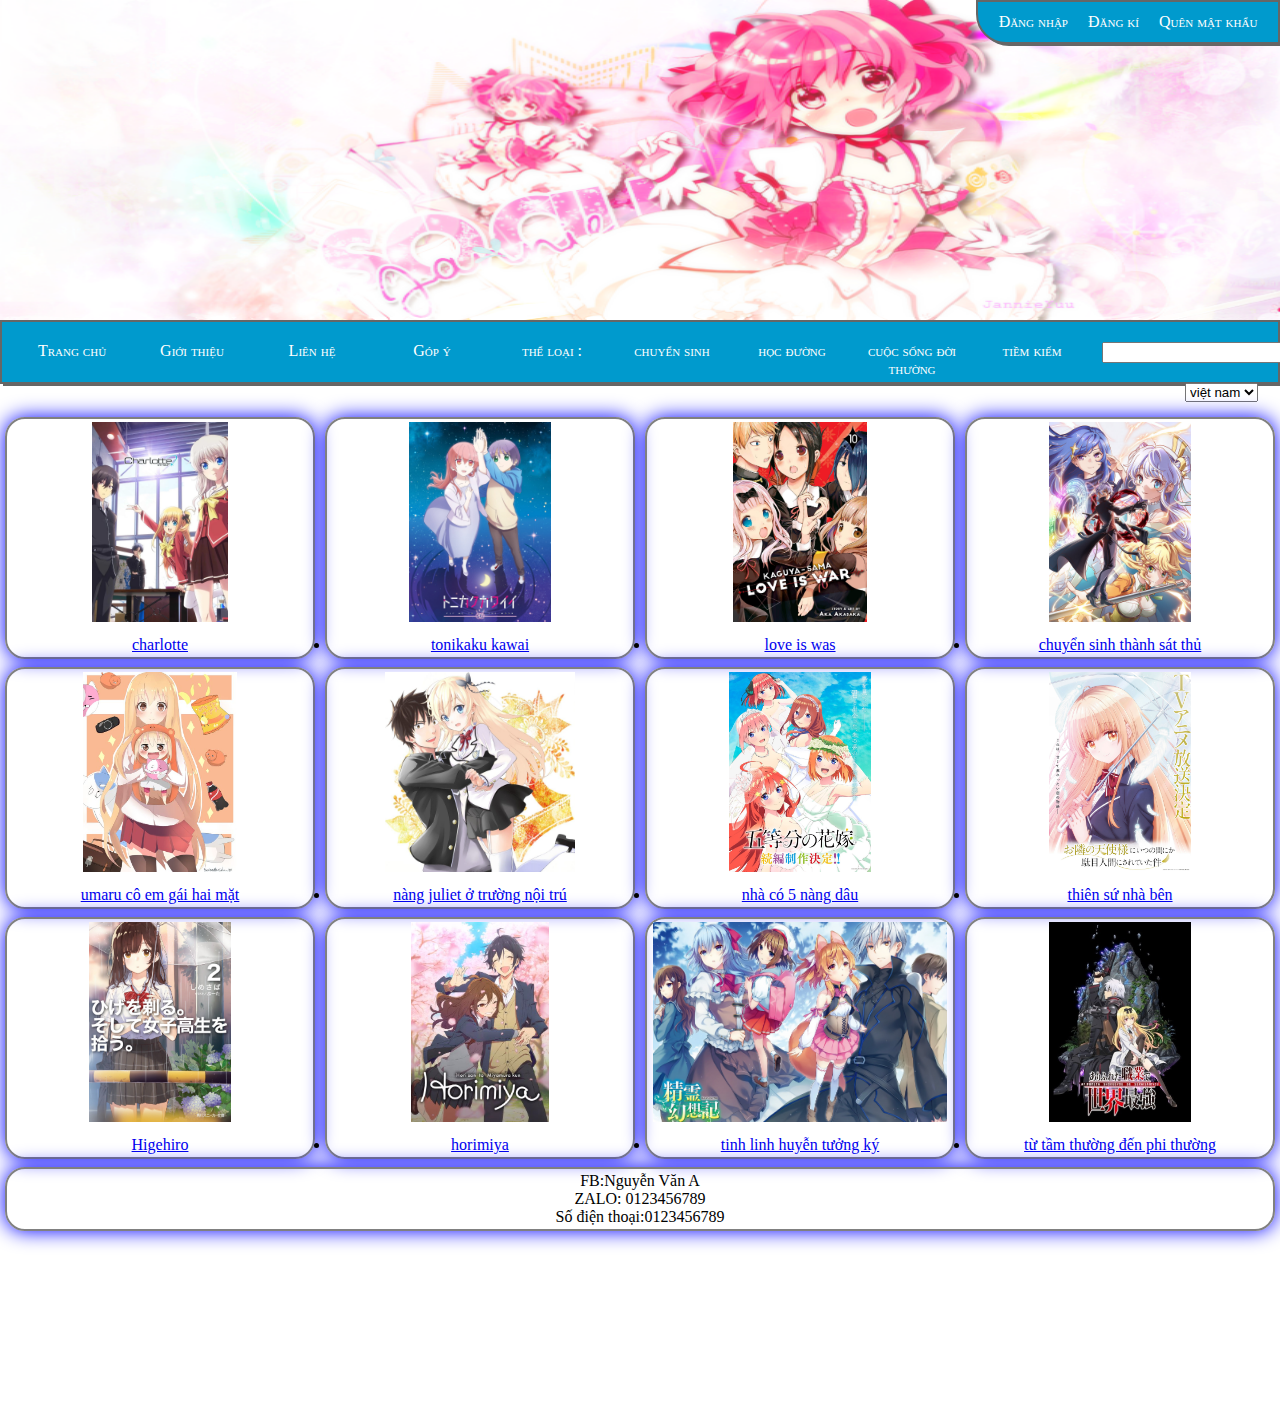
<file: index.html>
<!DOCTYPE html>
<html lang="en">
<head>
    <meta charset="UTF-8">
    <meta http-equiv="X-UA-Compatible" content="IE=edge">
    <meta name="viewport" content="width=device-width, initial-scale=1.0">
    <title>Document</title>
    <link rel="stylesheet" href="./asm.css">
</head>
<body>
    <div>
        <script src=""></script>
    </div>
    <header>
        <div class="dangnhap">
            <ul>
                <li><a href="./dangnhap.html">Đăng nhập</a></li>
                <li><a href="./dangki.html">Đăng kí</a></li>
                <li><a href="./quenmk.html">Quên mật khẩu</a></li>
            </ul>
        </div>

    </header>
    <nav>
        <div class="abc">
            <a href="./ASM.html">Trang chủ</a>
            <a href="#1">Giới thiệu</a>
            <a href="#2">Liên hệ</a>
            <a href="#3">Góp ý</a>
            <a>thể loại :</a>
            <a href="">chuyển sinh</a>
            <a href="">học đường</a>
            <a href="">cuộc sống đời thường</a>
            <a> tiềm kiếm
            </a>
            <a>
            <input type="text">
            </a>
        </div>
        <div class="abcd">
            ngôn ngữ
            <select  name="" id="">
                <option value="">việt nam</option>
            </select>
        </div>
    </nav>
    <div class="theloai">
    <div>
        <div class="col-25">
            <div class="prod">
            <img class="image" src="./anh/Charlotte.jpg" alt="">
            <li><a href="./charlotte.html">charlotte</a></li>
        </div>  
    </div>
        <div>
        <div class="col-25">
            <div class="prod">
            <img class="image" src="./anh/tonikaku kawai.jpg" alt="">
            <li><a href="./tonikaku kawaii.html">tonikaku kawai</a></li>
        </div>
                
    </div>
</div>
<div>
<div class="col-25">
    <div class="prod">
    <img class="image" src="./anh/LOVE IS WAR.jpg" alt="">
    <li><a href="#">love is was </a></li>
</div>
        
</div>
</div>
<div>
<div class="col-25">
    <div class="prod">
    <img class="image" src="./anh/sát thủ.jpg" alt="">
    <li><a href="#">chuyển sinh thành sát thủ</a></li>
</div>
        
</div>
</div>
<div>
<div class="col-25">
    <div class="prod">
    <img class="image" src="./anh/umaru.jpg" alt="">
    <li><a href="#">umaru cô em gái hai mặt</a></li>
</div>
        
</div>
</div>
<div>
<div class="col-25">
    <div class="prod">
    <img class="image" src="./anh/juliet.jpg" alt="">
    <li><a href="#">nàng juliet ở trường nội trú</a></li>
</div>
        
</div>
</div>
<div>
<div class="col-25">
    <div class="prod">
    <img class="image" src="./anh/nhà có 5 nàng dâu.jpg" alt="">
    <li><a href="#">nhà có 5 nàng dâu</a></li>
</div>
        
</div>
</div>
<div>
<div class="col-25">
    <div class="prod">
    <img class="image" src="./anh/thiên sứ nhà bên.jpg" alt="">
    <li><a href="#">thiên sứ nhà bên</a></li>
</div>
</div>
</div>
<div>
<div class="col-25">
    <div class="prod">
    <img class="image" src="./anh/Higehiro.jpg" alt="">
    <li><a href="#">Higehiro</a></li>
</div>
</div>
</div>
<div>
<div class="col-25">
    <div class="prod">
    <img class="image" src="./anh/horimiya.jpg" alt="">
    <li><a href="#">horimiya</a></li>
</div>
</div>
</div>
<div>
<div class="col-25">
    <div class="prod">
    <img class="image" src="./anh/tinh linh huyễn tưởng ký.png" alt="">
    <li><a href="#">tinh linh huyễn tưởng ký</a></li>
</div>
</div>
</div>
<div>
<div class="col-25">
    <div class="prod">
    <img class="image" src="./anh/từ tầm thường đến phi thường.jpg" alt="">
    <li><a href="#">từ tầm thường đến phi thường</a></li>
</div>

</div>
</div>
</div>
<div>
<head>
        
<div class="cuoi">
    <div class="prod">
      <div>
          FB:Nguyễn Văn A
          <br>
          ZALO: 0123456789
          <br>
          Số điện thoại:0123456789
      </div>
    </div>
</div>
</div>
</div>
</head>
</body>
</html>
</file>
<file: asm.css>
body{
    margin: 0px;
    padding: 0px;
    text-align: center;
}
header{
    background: url(./anh/chibi.png);
    background-size: 100% 100%;
    padding-bottom: 25%;
}
nav{
    height: 40px;
    padding: 10px;
    border: 2px solid #666666;
    background-color: #009ACD;
    box-shadow: 3px 2px 
    #666666;
    
}
.abc > a{
    font-variant: small-caps;
    color: white;
    float: left;
    padding: 10px;
    text-decoration: none;
    width: 100px;
    
    

}
.abcd {
    font-variant: small-caps;
    color: white;
    float: right;
    padding: 10px;
    text-decoration: none;
}
.dangnhap{
    border: 2px solid
    #666666;
    background-color: #009ACD;
    width: 300px;
    height: 40px;
    position: absolute;
    right: 0px;
    top: 0px;
    Border-bottom-left-radius: 30px;
    box-shadow: 3px 2px 
    #666666;
}
.dangnhap ul{
    list-style-type: none;
    padding: 0px;
    margin: 0px;
    line-height: 40px;
}
.dangnhap ul li{
    display: inline;
    margin: 8px;
    
}
.dangnhap ul li a{
    color: white;
    font-variant: small-caps;
    text-decoration: none;
}
.coo{
    position: absolute;
    bottom: 270px;
    left: 20px;
}

.from-button{
    background-color: white;
    color: orangered;
    box-shadow: 0 0 20px blue;
    padding: 8px 30px;
    border-radius: 20px;
    font-weight: bold;
    outline: none;
    border: none;
}
.from-button:hover{
    color: blue;
    box-shadow: inset 0 0 20px blue;
}
.col-25{
    width: 25%;
    height: 250px;
    float: left;
}
.prod>.image{
    text-align: center;
    max-width: 98%;
    height: 200px;
    margin-bottom: 10px;
}
.prod>.name{
    font-variant: small-caps;
    color: orangered;
}
.prod{
    border-radius: 5px;
    border: 2px solid gray;
    margin: 5px;
    padding: 3px;
    text-align: center; 
    box-shadow: 0 0 20px blue;
    border-radius: 20px;
}
.cuoi{
    text-align: center;
    width: 100%;
    height: 250px;
    float: left;
}
.dangky{
    background-color: white;
    color: orangered;
    box-shadow: 0 0 20px blue;
    padding: 8px 30px;
    border-radius: 20px;
    font-weight: bold;
    outline: none;
    border: none;
}

.theloai{
    height: 1000px;
    width: 100%;
    background-color: white;
    float: left;
}
</file>
